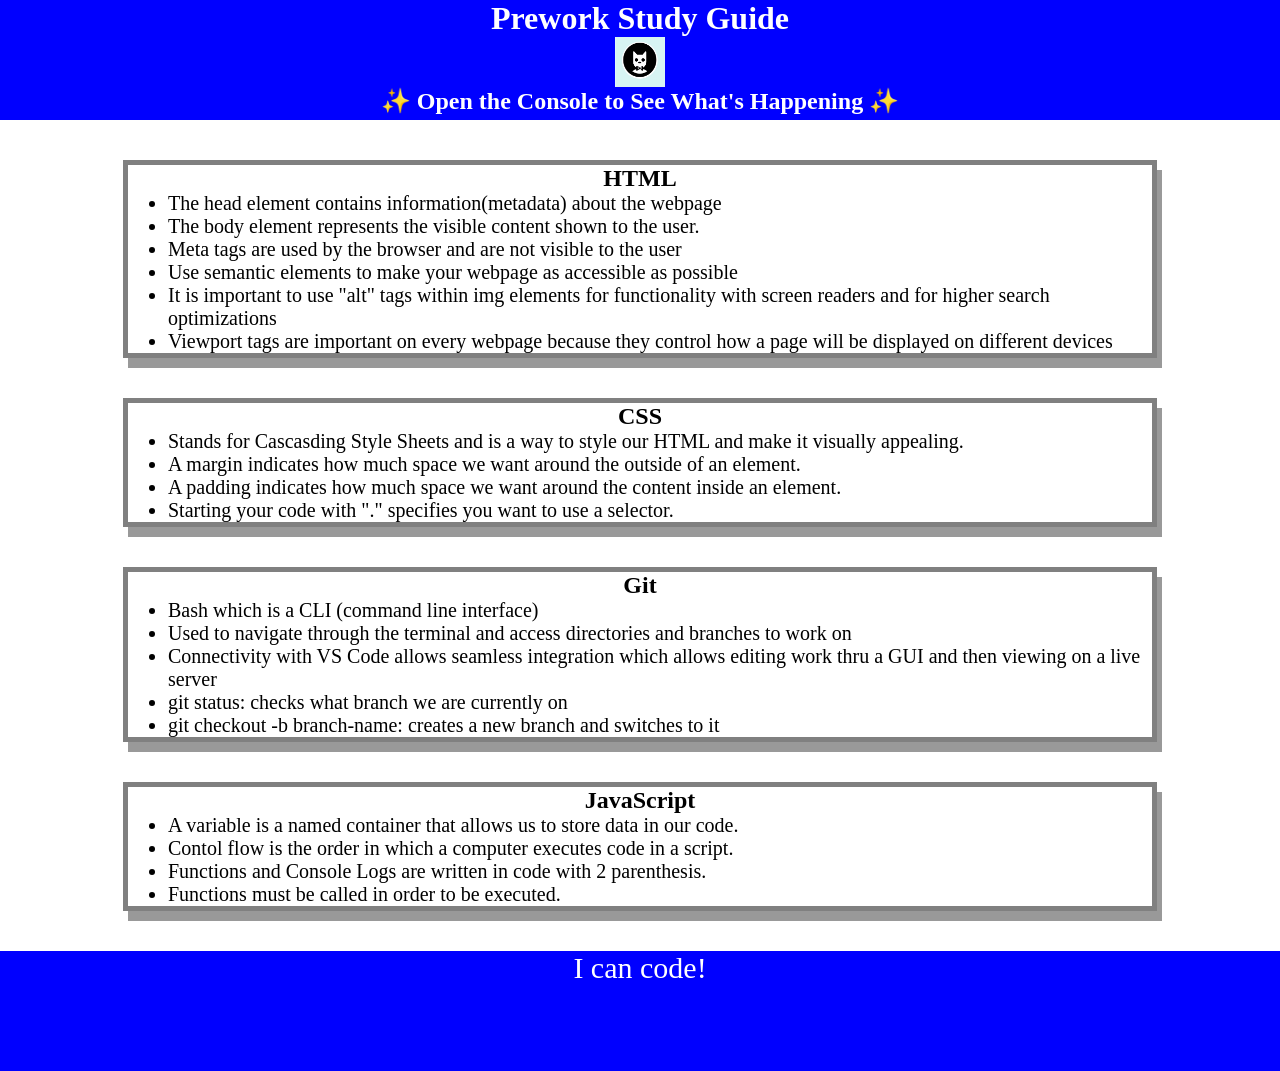
<file: index.html>
<!DOCTYPE html>
<html lang="en">
  <head>
    <meta charset="UTF-8" />
    <meta http-equiv="X-UA-Compatible" content="IE=edge" />
    <meta name="viewport" content="width=device-width, initial-scale=1.0" />
    <link rel="stylesheet" href="./assets/style.css">
    <title>Prework Study Guide</title>
  </head>
  <body>
    <header id="top">
      <h1>Prework Study Guide</h1>
      <img src="./assets/bowtie-cat.png" alt="Profile image of cat wearing a bow tie."/>
      <h2>✨ Open the Console to See What's Happening ✨</h2>
    </header>
    <main>

     <section class="card" id="html-section">
      <h2>HTML</h2>
      <ul>
        <li>The head element contains information(metadata) about the webpage</li>
        <li>The body element represents the visible content shown to the user.</li>
        <li>Meta tags are used by the browser and are not visible to the user</li>
        <li>Use semantic elements to make your webpage as accessible as possible</li>
        <li>It is important to use "alt" tags within img elements for functionality with screen readers and for higher search optimizations</li>
        <li>Viewport tags are important on every webpage because they control how a page will be displayed on different devices</li>   
      </ul>
     </section>
     
     <section class="card" id="css-section">
      <h2>CSS</h2>
      <ul>       
        <li>Stands for Cascasding Style Sheets and is a way to style our HTML and make it visually appealing.</li>
        <li>A margin indicates how much space we want around the outside of an element.</li>
        <li>A padding indicates how much space we want around the content inside an element.</li>
        <li>Starting your code with "." specifies you want to use a selector.</li>      
      </ul>
     </section>
     
     <section class="card" id="git-section">    
      <h2>Git</h2>     
      <ul>      
        <li>Bash which is a CLI (command line interface)</li>
        <li>Used to navigate through the terminal and access directories and branches to work on</li>
        <li>Connectivity with VS Code allows seamless integration which allows editing work thru a GUI and then viewing on a live server</li>
        <li>git status: checks what branch we are currently on</li>
        <li>git checkout -b branch-name: creates a new branch and switches to it</li>
      </ul>
     </section>
     
     <section class="card" id="javascript-section">    
      <h2>JavaScript</h2>    
      <ul>       
        <li>A variable is a named container that allows us to store data in our code.</li> 
        <li>Contol flow is the order in which a computer executes code in a script.</li>
        <li>Functions and Console Logs are written in code with 2 parenthesis.</li> 
        <li>Functions must be called in order to be executed.</li>    
      </ul>
     </section>

    </main>

    <footer>
      <p>I can code!</p>
    </footer>

    <script src="./assets/script.js"></script>
  </body>
</html>
</file>
<file: assets/style.css>
* {
    margin: 0;
    padding: 0;
}

header,
footer {
    width: 100%;
    height: 120px;
    background-color: blue;
    color: white;
}

h1,
h2 {
    text-align: center;
}

img {
    display: block;
    height: 50px;
    width: 50px;
    margin-left: auto;
    margin-right: auto;
}

ul {
    padding-left: 40px;
    font-size: 20px;
}

p {
    text-align: center;
    font-size: 30px;
}
.card {
    width: 80%;
    margin: 40px auto;
    border: 5px solid gray;
    box-shadow: 5px 10px #999999;
}
</file>
